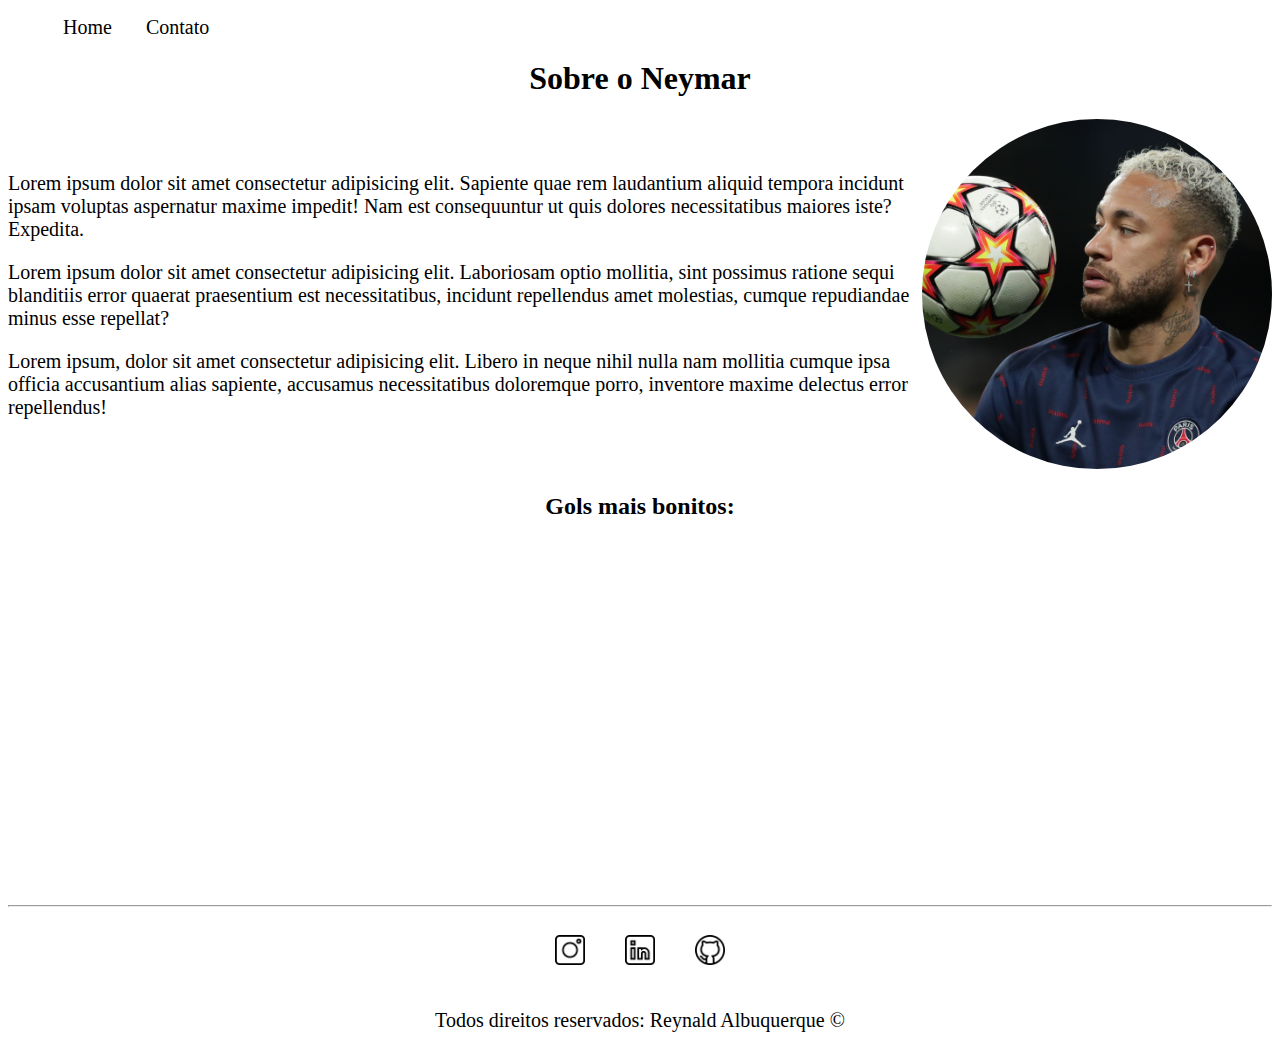
<file: index.html>
<!DOCTYPE html>
<html lang="pt-br">
<head>
    <meta charset="UTF-8">
    <meta http-equiv="X-UA-Compatible" content="IE=edge">
    <meta name="viewport" content="width=device-width, initial-scale=1.0">
    <title>Meu perfil</title>
    <link rel="stylesheet" href="assets/css/style.css">
</head>
<style>
    h1{
    text-align: center;
}
h2{
    text-align: center;
}
</style>
<body>
    <ul id="menu">
        <li>
            <a href="index.html">Home</a>
        </li>
        <li>
            <a href="contato.html">Contato</a>
        </li>
    </ul>

    <h1>
        Sobre o Neymar
    </h1>
    <div class="container">
        <div>
            <p >
                Lorem ipsum dolor sit amet consectetur adipisicing elit. 
                Sapiente quae rem laudantium aliquid tempora incidunt ipsam voluptas aspernatur maxime impedit! 
                Nam est consequuntur ut quis dolores necessitatibus maiores iste? Expedita.
            </p>
            <p>
                Lorem ipsum dolor sit amet consectetur adipisicing elit. Laboriosam optio mollitia, 
                sint possimus ratione sequi blanditiis error quaerat praesentium est necessitatibus, 
                incidunt repellendus amet molestias, cumque repudiandae minus esse repellat?
            </p>
            <p>
                Lorem ipsum, dolor sit amet consectetur adipisicing elit. 
                Libero in neque nihil nulla nam mollitia cumque ipsa officia accusantium alias sapiente,
                 accusamus necessitatibus doloremque porro, inventore maxime delectus error repellendus!
            </p>
        </div>
        <div>
            <img class="br-50 wh" src="assets/Img/foto neymar.jpg" alt="Foto do conteúdo">
        </div>
    </div>

    

    <h2>Gols mais bonitos:</h2>
    <div class="container2 mb-50">
        <iframe width="560" 
        height="315" 
        src="https://www.youtube.com/embed/rpgGTMnyrVU" 
        title="YouTube video player" 
        frameborder="0" 
        allow="accelerometer; autoplay; clipboard-write; encrypted-media; gyroscope; picture-in-picture" 
        allowfullscreen>
        </iframe>
    </div>
    <hr>
    <div class="container">
        <a href="https://www.instagram.com/" target="_blank">
            <img class="tm-social" src="assets/Img/instagram.png" alt="Foto do instagram">
        </a>
        
        <a href="https://www.linkedin.com/in/reynald-albuquerque-costa-821121225/" target="_blank">
            <img class="tm-social" src="assets/Img//linkedin.png" alt="Foto do linkedin">
        </a>
        
        <a href="https://github.com/Reynald-Albuquerque-Costa" target="_blank">
            <img class="tm-social" src="assets/Img/github.png" alt="Foto do github">
        </a>
        
    </div>
    <footer>
        <p class="center">
            Todos direitos reservados: Reynald Albuquerque &copy;
        </p>
    </footer>
    
</body>
</html>
</file>
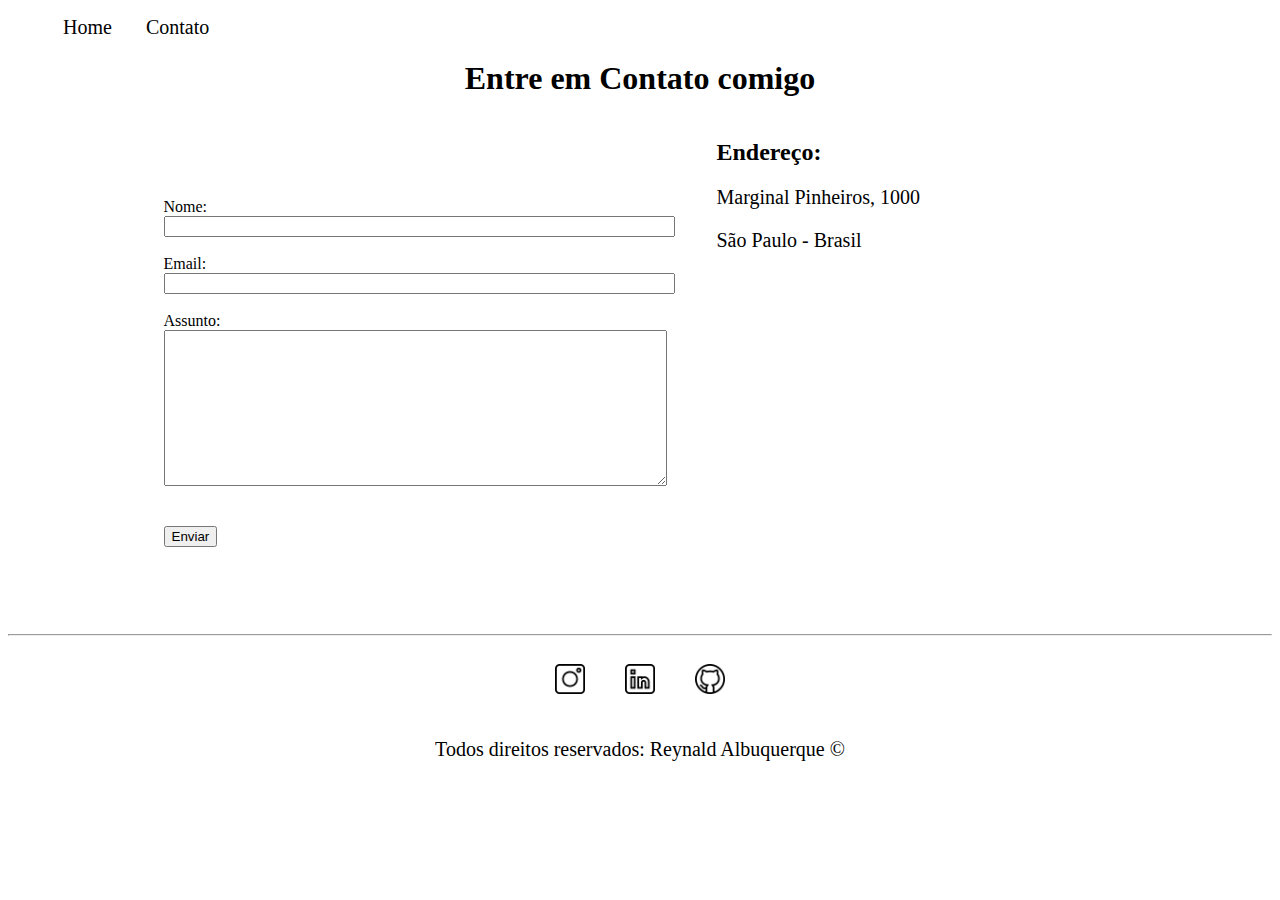
<file: contato.html>
<!DOCTYPE html>
<html lang="en">
<head>
    <meta charset="UTF-8">
    <meta http-equiv="X-UA-Compatible" content="IE=edge">
    <meta name="viewport" content="width=device-width, initial-scale=1.0">
    <title>Contato</title>
    <link rel="stylesheet" href="assets/css/style.css">
</head>
<body>
    <ul id="menu">
        <li>
            <a href="index.html">Home</a>
        </li>
        <li>
            <a href="contato.html">Contato</a>
        </li>
    </ul>

    <h1 class="center">Entre em Contato comigo</h1>

    <div class="container">
        
        <form>
            <label for="nome">Nome:</label> <br>
            <input type="text" id="nome" onkeyup ='validaNome()'>
            <div id="txtNome"></div>
            <br>
            <label for="email">Email:</label> <br>
            <input type="email" id="email" onkeyup ='validaEmail()'>
            <div id="txtEmail"></div>
            <br>
            <label for="assunto">Assunto:</label> <br>
            <textarea name="assunto" id="assunto" cols="60" rows="10" onkeyup ='validaAssunto()'></textarea>
            <div id="txtAssunto"></div>
            <br>
            <br>
            <button onclick="enviar()">Enviar</button>
        </form>
        <div class="ml-50 mb-50">

        <h2>Endereço:</h2>

            <p>Marginal Pinheiros, 1000</p>
            <p>São Paulo - Brasil</p>
    
            <iframe 
            src="https://www.google.com/maps/embed?pb=!1m18!1m12!1m3!1d3656.572211106673!2d-46.691550899999996!3d-23.5838029!2m3!1f0!2f0!3f0!3m2!1i1024!2i768!4f13.1!3m3!1m2!1s0x94ce5714f6a9bfcd%3A0x2884ddbf79498a6c!2sMarginal%20Pinheiros%2C%201000%20-%20Jardins%2C%20S%C3%A3o%20Paulo%20-%20SP!5e0!3m2!1spt-BR!2sbr!4v1661353774179!5m2!1spt-BR!2sbr"
            width="400"
            height="300"
            style="border:0;"
            allowfullscreen=""
            loading="lazy" 
            referrerpolicy="no-referrer-when-downgrade"
            onmousemove="mapaZoom()"
            onmouseout="mapaNormal()"
            id="mapa">
            </iframe>
        </div>
    </div>
    <hr>
    <div class="container">
        <a href="https://www.instagram.com/" target="_blank">
            <img class="tm-social" src="assets/Img/instagram.png" alt="Foto do instagram">
        </a>
        
        <a href="https://www.linkedin.com/in/reynald-albuquerque-costa-821121225/" target="_blank">
            <img class="tm-social" src="assets/Img//linkedin.png" alt="Foto do linkedin">
        </a>
        
        <a href="https://github.com/Reynald-Albuquerque-Costa" target="_blank">
            <img class="tm-social" src="assets/Img/github.png" alt="Foto do github">
        </a>
        
    </div>
    <footer>
        <p class="center">
            Todos direitos reservados: Reynald Albuquerque &copy;
        </p>
    </footer>
    
    <script src="assets/js/scripts.js"></script>

</body>
</html>
</file>
<file: assets/css/style.css>
/* Estilo da página index.html */
p{
    font-size: 20px;
}

.center{
    text-align: center;
}
.justify{
    text-align: justify;
}
.container{
    display: flex;
    flex-flow: row;
    justify-content: center;
    align-items: center;
}
.container2{
    display: flex;
    flex-flow: row wrap;
    justify-content: center;
    align-items: center;
}
#menu li{
    display: inline;
    padding: 15px;
}
#menu li a{
    text-decoration: none;
    color: black;
    font-size: 20px;
}
#menu li a :hover{
    color: grey;
}
.tm-social{
    width: 30px;
    height: 30px;
    padding: 20px;
}
.br-50{
    border-radius: 50%;
}
.wh{
    width: 350px;
    height: 350px;
}
.mb-50{
    margin-bottom: 50px;
}
/* Estilo da página contato.html */
.ml-50{
    margin-left: 50px;
}
</file>
